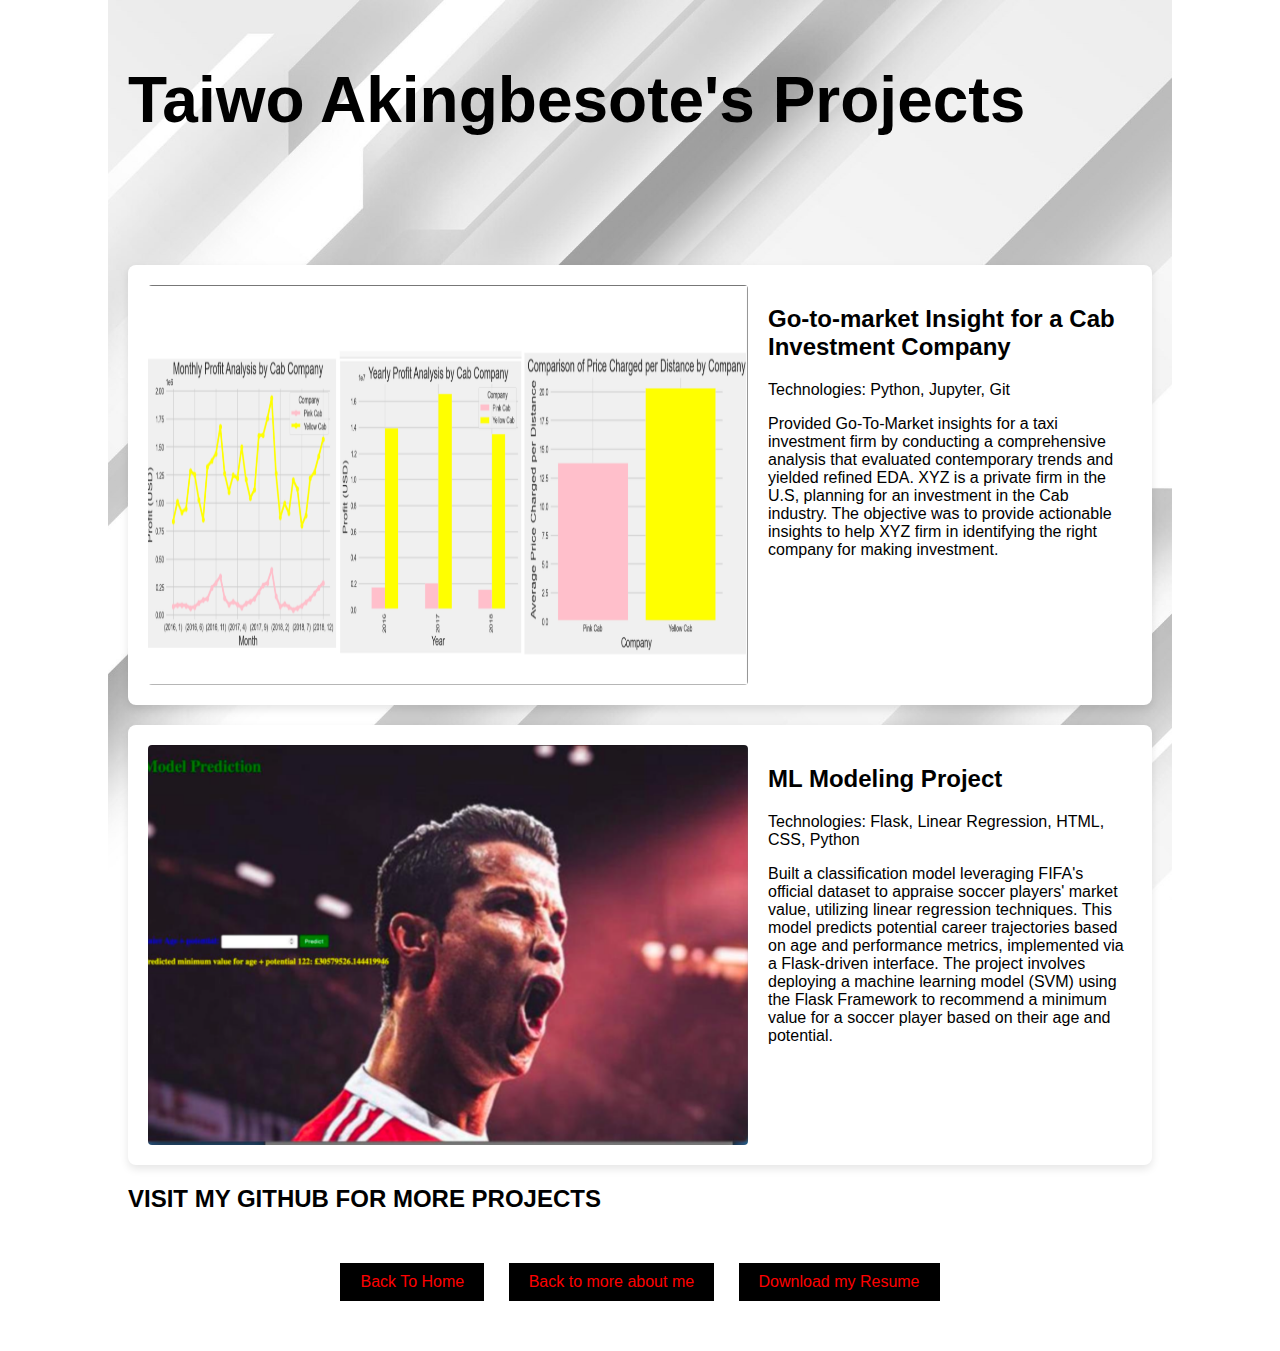
<file: projects.html>
<!DOCTYPE html>
<html>
<head>
    <title>Taiwo Akingbesote - Projects</title>
    <link rel="stylesheet" type="text/css" href="style.css">
</head>
<body>
    <div id="projects-page">
        <header>
            <h1>Taiwo Akingbesote's Projects</h1>
        </header>

        <!-- First Project -->
        <section class="project">
            <img src="bank.jpg" alt="Go-to-market Insight" class="project-image">
            <h2>Go-to-market Insight for a Cab Investment Company</h2>
            <p>Technologies: Python, Jupyter, Git</p>
            <p>Provided Go-To-Market insights for a taxi investment firm by conducting a comprehensive analysis that evaluated contemporary trends and yielded refined EDA. XYZ is a private firm in the U.S, planning for an investment in the Cab industry. The objective was to provide actionable insights to help XYZ firm in identifying the right company for making investment.</p>
        </section>

        <!-- Second Project -->
        <section class="project">
            <img src="fifa.jpg" alt="ML Modeling Project" class="project-image">
            <h2>ML Modeling Project</h2>
            <p>Technologies: Flask, Linear Regression, HTML, CSS, Python</p>
            <p>Built a classification model leveraging FIFA's official dataset to appraise soccer players' market value, utilizing linear regression techniques. This model predicts potential career trajectories based on age and performance metrics, implemented via a Flask-driven interface. The project involves deploying a machine learning model (SVM) using the Flask Framework to recommend a minimum value for a soccer player based on their age and potential.</p>
        </section>

         <h2>VISIT MY GITHUB FOR MORE PROJECTS</h2>

        <div class="navigation">
            <a href="index.html" class="nav-btn">Back To Home</a>
            <a href="education.html" class="nav-btn">Back to more about me</a>
            <a href="QF RESUME.pdf" class="nav-btn">Download my Resume</a>
        </div>

    </div>
</body>
</html>
</file>
<file: style.css>
body, html {
    margin: 0;
    padding: 0;
    font-family: 'Arial', sans-serif;
    height: 100%;
}


/* Styles for the Portfolio Page */
#portfolio {
    min-height: 100%;
    background: url('fut.jpg') no-repeat center center fixed; /* Adjust URL as needed */
    background-size: cover;
    color: white;
    text-align: center;
    display: flex;
    flex-direction: column;
    justify-content: center;
    position: relative;
}
#education-experience-page {
    background: url('futss.jpg') no-repeat center center fixed;
}

header h1 {
    font-size: 4em;
    margin-bottom: 2em;
    color: black;
}

header h3 {
    font-size: 2em;
    margin-bottom: 2em;
    color: white;
}

/* More About Me Button */
.more-btn {
    display: inline-block;
    padding: 10px 20px;
    margin-top: 20px;
    border: 2px solid white;
    background-color: black;
    color: white;
    font-size: 1em;
    font-family: sans-serif;
    text-decoration: none;
    transition: background-color 0.3s, color 0.3s;
}

.more-btn:hover {
    background-color: white;
    color: black;
}

/* Footer */
footer {
    position: absolute;
    bottom: 0;
    width: 100%;
    padding: 20px 0;
    text-align: center;
}

footer a {
    color: white;
    text-decoration: none;
    margin: 0 15px;
    transition: color 0.3s ease;
}

footer a:hover {
    color: black;
}

/* GIF Image */
.gifImage {
    width: 200px;
    height: auto;
}

/* Education and Experience Section Styles */
section#education, section#experience {
    flex-basis: 45%;
    padding: 20px;
    color: white;
    background: rgba(0, 0, 0, 0.5);
    margin: 5px;
    border-radius: 5px;
    font-size: 2em;
}

}
section#education ul, section#experience ul {
    list-style-type: disc;
    padding-left: 20px;
    font-family: 'Lucida Console', monospace;
}

/* Styles for the Projects Page */
/* Styles for Projects Page */
#projects-page {
    width: 80%;
    margin: auto;
    padding: 20px;
    color: black;
    background: url('white.jpg') no-repeat center center fixed;
    background-size: cover;
}

#projects-page section {
    background-color: white;
    padding: 20px;
    margin-bottom: 20px;
    border-radius: 8px;
}


/* Responsive design for smaller screens */
@media (max-width: 768px) {
    section#education, section#experience {
        flex-basis: 100%;
        text-align: center;
        font-size: 1em;
    }

    section#education li, section#experience li {
        margin: 5px 0;
    }

    .nav-btn {
        padding: 5px 10px;
    }
}

/* Navigation Button Styles */
.nav-btn {
    display: inline-block;
    padding: 10px 20px;
    margin: 10px;
    border: 0 solid white;
    color: red;
    background-color: black;
    text-decoration: none;
    transition: background-color 0.3s ease, color 0.3s ease;
}

.nav-btn:hover {
    background-color: white;
    color: black;
}

/* Fade-in Animation Styles */
.fade-in {
    opacity: 0;
    transition: opacity 0.5s ease;
}

.fade-in.visible {
    opacity: 1;
}
.project {
    background-color: white;
    padding: 20px;
    margin-bottom: 20px;
    border-radius: 8px;
    box-shadow: 0 4px 8px rgba(0, 0, 0, 0.1); /* Optional: adds a subtle shadow */
    overflow: hidden;
}
.project-image {
    width: 600px; /* Or the size you want */
    height: 400px;
    float: left; /* Aligns the image to the left */
    margin-right: 20px; /* Adds some space between the image and the text */
    border-radius: 4px; /* Optional: rounds the corners of the image */
}

.navigation {
    text-align: center;
    padding: 20px 0;
}
</file>
